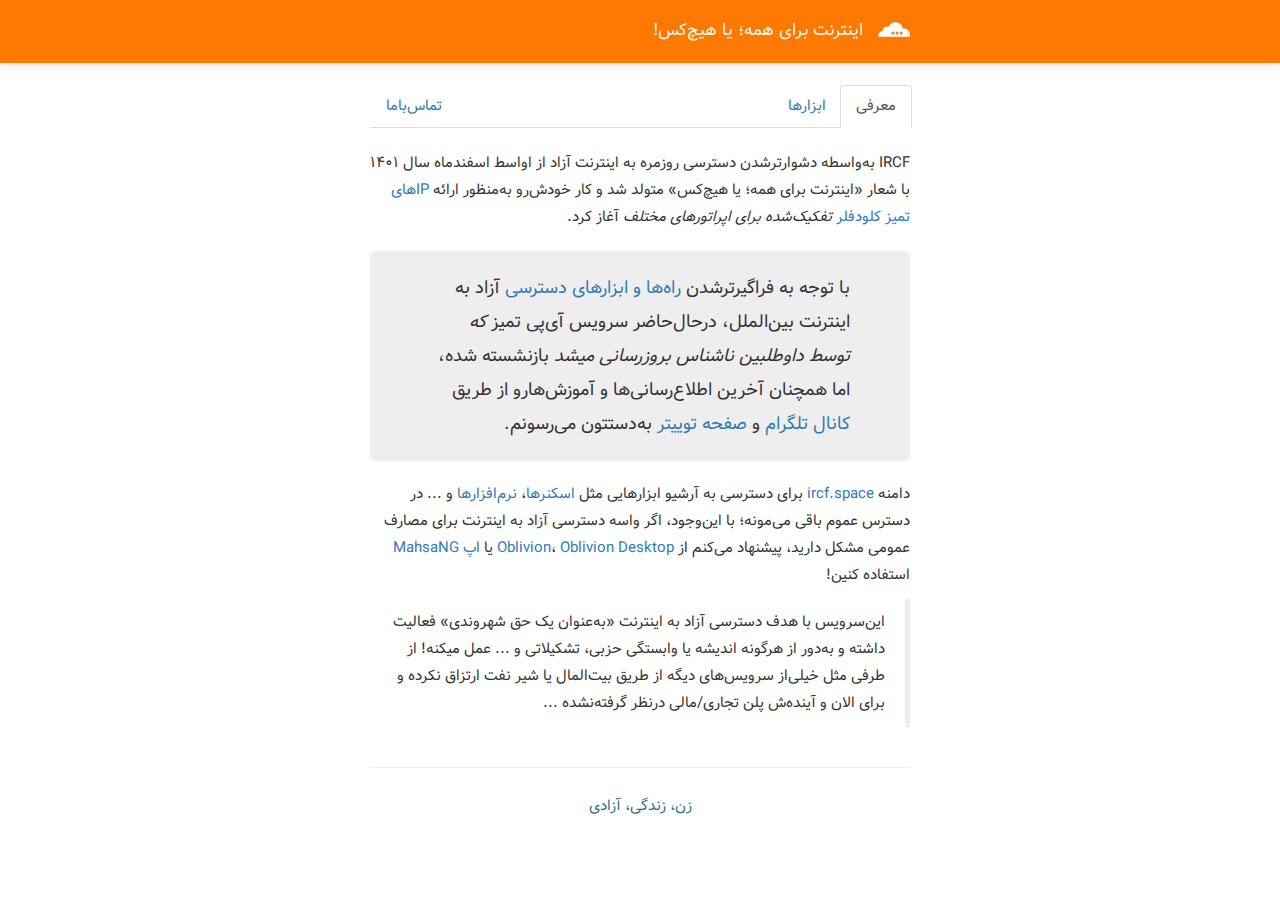
<file: index.html>
<!DOCTYPE html>
<html lang="fa">
    <head>
        <link href="./assets/css/bootstrap.min.css" rel="stylesheet" />
        <link href="./assets/css/bootstrap-rtl.min.css" rel="stylesheet" />
        <link href="./assets/css/vazir.css" rel="stylesheet" />
        <link href="./assets/css/style.css?v1.51" rel="stylesheet" />
        <title>IRCF | اینترنت آزاد برای همه</title>
        <meta
            name="description"
            content="آی پی سالم و تمیز برای کلودفلر (کلادفلر) جهت دسترسی به اینترنت آزاد"
        />
        <meta
            name="keywords"
            content="کلودفلر, کلادفلر, cloudflare, cf, آی پی تمیز, آی پی سالم, اسکن آی پی"
        />
        <meta name="robots" content="index,follow,noodp" />
        <meta name="googlebot" content="index,follow" />
        <meta name="theme-color" content="#ff7900" />
        <script src="./assets/js/jquery.min.js"></script>
        <script src="./assets/js/bootstrap.min.js"></script>
        <script src="./assets/js/script.js?v1.1"></script>
        <meta charset="UTF-8" />
        <meta http-equiv="Content-Type" content="text/html; charset=UTF-8" />
        <meta http-equiv="X-UA-Compatible" content="IE=edge" />
        <meta name="viewport" content="width=device-width, initial-scale=1" />
        <link rel="icon" type="image/x-icon" href="./assets/favicon.ico?v1.1" />
    </head>
    <body>
        <nav class="navbar navbar-inverse">
            <div class="container">
                <div class="col-lg-6 col-md-8 col-sm-12 col-xs-12 col-centered">
                    <a href="/">
                        <img src="./assets/img/cflogo.png" alt="logo" />
                        <h1>اینترنت برای همه؛ یا هیچ‌کس!</h1>
                    </a>
                </div>
            </div>
        </nav>
        <div class="clearfix"></div>
        <div class="container">
            <div class="col-lg-6 col-md-8 col-sm-12 col-xs-12 col-centered">
                <ul class="nav nav-tabs">
                    <li class="active">
                        <a href="/">معرفی</a>
                    </li>
                    <li>
                        <a href="tools.html">ابزارها</a>
                    </li>
                    <li class="pull-left">
                        <a href="contacts.html">تماس‌باما</a>
                    </li>
                </ul>
                <div class="clearfix"></div>
                <br />
                <p>
                    IRCF به‌واسطه دشوارترشدن دسترسی روزمره به اینترنت آزاد از
                    اواسط اسفندماه سال ۱۴۰۱ با شعار «اینترنت برای همه؛ یا
                    هیچ‌کس» متولد شد و کار خودش‌رو به‌منظور ارائه
                    <a href="list.html">IPهای تمیز کلودفلر</a>
                    <em>تفکیک‌شده برای اپراتورهای مختلف</em> آغاز کرد.
                </p>
                <div class="jumbotron">
                    <p>
                        با توجه به فراگیرترشدن
                        <a href="linkbox.html">راه‌ها و ابزارهای دسترسی</a> آزاد
                        به اینترنت بین‌الملل، درحال‌حاضر سرویس آی‌پی تمیز
                        <em>که توسط داوطلبین ناشناس بروزرسانی میشد</em> بازنشسته
                        شده، اما همچنان آخرین اطلاع‌رسانی‌ها و آموزش‌هارو از
                        طریق
                        <a href="https://t.me/ircfspace" target="_blank"
                            >کانال تلگرام</a
                        >
                        و
                        <a href="https://twitter.com/ircfspace" target="_blank"
                            >صفحه توییتر</a
                        >
                        به‌دستتون می‌رسونم.
                    </p>
                </div>
                <p>
                    دامنه <a href="https://ircf.space">ircf.space</a> برای
                    دسترسی به آرشیو ابزارهایی مثل
                    <a href="scanner.html">اسکنرها</a>،
                    <a href="software.html">نرم‌افزارها</a> و ... در دسترس عموم
                    باقی می‌مونه؛ با این‌وجود، اگر واسه دسترسی آزاد به اینترنت
                    برای مصارف عمومی مشکل دارید، پیشنهاد می‌کنم از
                    <a
                        href="https://play.google.com/store/apps/details?id=org.bepass.oblivion"
                        title="Oblivion"
                        target="_blank"
                        >Oblivion</a
                    >،
                    <a
                        href="https://github.com/bepass-org/oblivion-desktop/releases/latest#download"
                        title="Oblivion Desktop"
                        target="_blank"
                        >Oblivion Desktop</a
                    >
                    یا
                    <a
                        href="https://play.google.com/store/apps/details?id=com.MahsaNet.MahsaNG"
                        title="mahsa ng vpn"
                        target="_blank"
                        >اپ MahsaNG</a
                    >
                    استفاده کنین!
                </p>
                <blockquote>
                    <p>
                        این‌سرویس با هدف دسترسی آزاد به اینترنت «به‌عنوان یک حق
                        شهروندی» فعالیت داشته و به‌دور از هرگونه اندیشه یا
                        وابستگی حزبی، تشکیلاتی و ... عمل میکنه! از طرفی مثل
                        خیلی‌از سرویس‌های دیگه از طریق بیت‌المال یا شیر نفت
                        ارتزاق نکرده و برای الان و آینده‌ش پلن تجاری/مالی درنظر
                        گرفته‌نشده ...
                    </p>
                </blockquote>
                <div class="clearfix"></div>
                <hr />
                <footer>
                    <script>
                        if (window.location.href.endsWith(".php")) {
                          window.location.href = window.location.href.replace(".php", ".html");
                        }
                    </script>
                    <p class="text-center text-info">زن، زندگی، آزادی</p>
                </footer>
            </div>
        </div>
    </body>
</html>
</file>
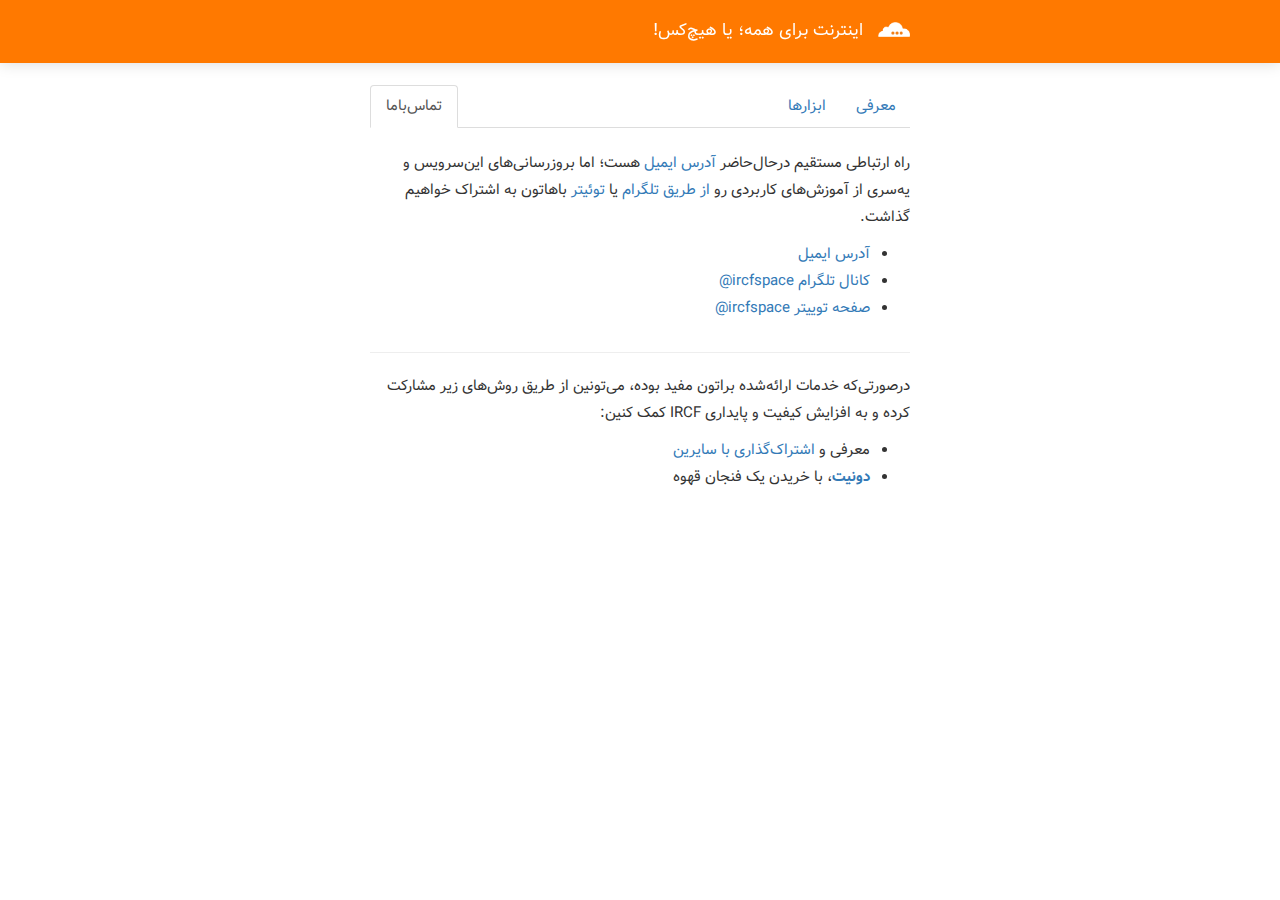
<file: contacts.html>
<!DOCTYPE html>
<html lang="fa">
  <head>
    <link href="./assets/css/bootstrap.min.css" rel="stylesheet" />
    <link href="./assets/css/bootstrap-rtl.min.css" rel="stylesheet" />
    <link href="./assets/css/vazir.css" rel="stylesheet" />
    <link href="./assets/css/style.css?v1.50" rel="stylesheet" />
    <title>IRCF | تماس</title>
    <meta
      name="description"
      content="آی پی سالم و تمیز برای کلودفلر (کلادفلر) جهت دسترسی به اینترنت آزاد"
    />
    <meta
      name="keywords"
      content="کلودفلر, کلادفلر, cloudflare, cf, آی پی تمیز, آی پی سالم, اسکن آی پی"
    />
    <meta name="robots" content="index,follow,noodp" />
    <meta name="googlebot" content="index,follow" />
    <meta name="theme-color" content="#ff7900" />
    <script src="./assets/js/jquery.min.js"></script>
    <script src="./assets/js/bootstrap.min.js"></script>
    <script src="./assets/js/script.js"></script>
    <meta charset="UTF-8" />
    <meta http-equiv="Content-Type" content="text/html; charset=UTF-8" />
    <meta http-equiv="X-UA-Compatible" content="IE=edge" />
    <meta name="viewport" content="width=device-width, initial-scale=1" />
    <link rel="icon" type="image/x-icon" href="./assets/favicon.ico?v1.1" />
    <script>
      window.addEventListener("load", function () {
        if (window.location.href.endsWith("#donate")) {
          $("#donate").modal("show");
        }
      });
    </script>
  </head>
  <body>
    <nav class="navbar navbar-inverse">
      <div class="container">
        <div class="col-lg-6 col-md-8 col-sm-12 col-xs-12 col-centered">
          <a href="/">
            <img src="./assets/img/cflogo.png?v1.1" alt="logo" />
            <h1>اینترنت برای همه؛ یا هیچ‌کس!</h1>
          </a>
        </div>
      </div>
    </nav>
    <div class="clearfix"></div>
    <div class="container">
      <div class="col-lg-6 col-md-8 col-sm-12 col-xs-12 col-centered">
        <ul class="nav nav-tabs">
          <li>
            <a href="/">معرفی</a>
          </li>
          <li>
            <a href="tools.html">ابزارها</a>
          </li>
          <li class="pull-left active">
            <a href="contacts.html">تماس‌باما</a>
          </li>
        </ul>
        <div class="clearfix"></div>
        <br />
        <p>
          راه ارتباطی مستقیم درحال‌حاضر
          <a href="mailto:ircfspace@gmail.com">آدرس ایمیل</a>
          هست؛ اما بروزرسانی‌های این‌سرویس و یه‌سری از آموزش‌های کاربردی رو
          <a href="https://t.me/ircfspace" target="_blank">از طریق تلگرام</a>
          یا
          <a href="https://twitter.com/ircfspace" target="_blank">توئیتر</a>
          باهاتون به اشتراک خواهیم گذاشت.
        </p>
        <div class="clearfix"></div>
        <ul>
          <li>
            <a href="mailto:ircfspace@gmail.com"> آدرس ایمیل </a>
          </li>
          <li>
            <a href="https://t.me/ircfspace" target="_blank">
              کانال تلگرام ircfspace@
            </a>
          </li>
          <li>
            <a href="https://twitter.com/ircfspace" target="_blank">
              صفحه توییتر ircfspace@
            </a>
          </li>
        </ul>
        <div class="clearfix"></div>
        <hr />
        <p>
          درصورتی‌که خدمات ارائه‌شده براتون مفید بوده، می‌تونین از طریق روش‌های
          زیر مشارکت کرده و به افزایش کیفیت و پایداری IRCF کمک کنین:
        </p>
        <ul>
          <li>
            معرفی و
            <a
              href="https://twitter.com/share?text=%D8%A2%DB%8C%E2%80%8C%D9%BE%DB%8C%E2%80%8C%D9%87%D8%A7%DB%8C+%D8%AA%D9%85%DB%8C%D8%B2+%DA%A9%D9%84%D9%88%D8%AF%D9%81%D9%84%D8%B1+%D8%A8%D8%B1%D8%A7%DB%8C+%D8%AF%D8%B3%D8%AA%D8%B1%D8%B3%DB%8C+%D8%A8%D9%87+%23%D8%A7%DB%8C%D9%86%D8%AA%D8%B1%D9%86%D8%AA_%D8%A2%D8%B2%D8%A7%D8%AF%0A%0A%40ircfspace%0A&url=https://ircf.space"
              target="_blank"
              >اشتراک‌گذاری با سایرین</a
            >
          </li>
          <!-- <li>
                        <a href="https://t.me/ircfspace/72" target="_blank"
                            >مشارکت</a
                        >
                        در جمع‌آوری آی‌پی‌های تمیز
                    </li> -->
          <li>
            <a href="#donate" data-toggle="modal" data-target="#donate"
              ><b>دونیت</b></a
            >، با خریدن یک فنجان قهوه
          </li>
        </ul>
        <div id="donate" class="modal fade" role="dialog">
          <div class="modal-dialog modal-sm">
            <div class="modal-content">
              <div class="modal-header">
                <h4 class="modal-title">دونیت</h4>
              </div>
              <div class="modal-body modalBodyOverflow">
                <p>
                  درصورت تمایل برای دونیت می‌تونین از یکی‌از روش‌های زیر استفاده
                  کنین:
                </p>
                <div class="dirLeft">
                  <!-- <small>Buy me a coffee:</small>
                  <br />
                  <a
                    href="https://buymeacoffee.com/ircf"
                    class="btn btn-default btn-block"
                    target="_blank"
                    >buymeacoffee.com/ircf</a
                  >
                  <br /> -->
                  <small>Tron (TRX):</small>
                  <br />
                  <input
                    type="text"
                    class="form-control text-center"
                    value="TSDeNbcSGHiGgRttBX3ur4KZtu4WAw9LB2"
                  />
                  <br />
                  <small>Tether (TRC20):</small>
                  <br />
                  <input
                    type="text"
                    class="form-control text-center"
                    value="TSDeNbcSGHiGgRttBX3ur4KZtu4WAw9LB2"
                  />
                  <br />
                  <small>Bitcoin:</small>
                  <br />
                  <input
                    type="text"
                    class="form-control text-center"
                    value="bc1qvv47dldgapdy43fptfp9g82fzjv7c263s0dvw3"
                  />
                  <br />
                  <small>Ethereum:</small>
                  <br />
                  <input
                    type="text"
                    class="form-control text-center"
                    value="0x3F5AE1F173161f2cD547d037171de3076770f3b0"
                  />
                  <br />
                  <small>Litecoin:</small>
                  <br />
                  <input
                    type="text"
                    class="form-control text-center"
                    value="ltc1qan02jmyx3q77cq7k7ngc985kn57292hz5dykpu"
                  />
                  <br />
                  <small>TON:</small>
                  <br />
                  <input
                    type="text"
                    class="form-control text-center"
                    value="UQAlqPQBwlRT5nqvdbH--nLVeat-Mc5SmDZccghfo7ZYVVjF"
                  />
                </div>
              </div>
              <div class="modal-footer">
                <button
                  type="button"
                  class="btn btn-default"
                  data-dismiss="modal"
                >
                  حله
                </button>
              </div>
            </div>
          </div>
        </div>
      </div>
    </div>
  </body>
</html>
</file>
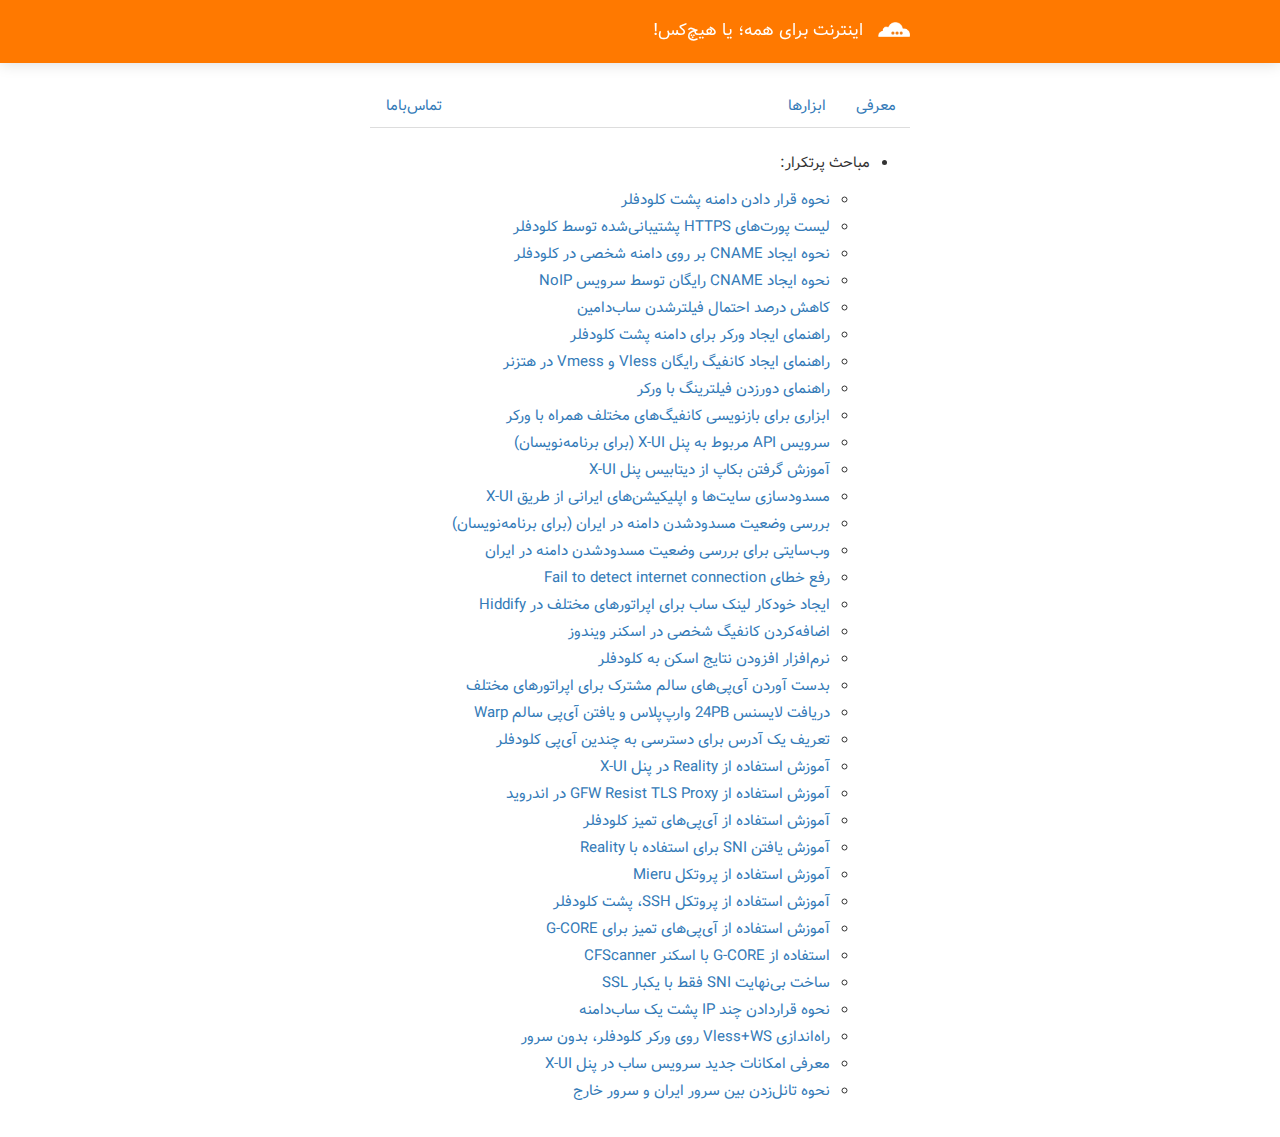
<file: linkbox.html>
<!DOCTYPE html>
<html lang="fa">
    <head>
        <link href="./assets/css/bootstrap.min.css" rel="stylesheet" />
        <link href="./assets/css/bootstrap-rtl.min.css" rel="stylesheet" />
        <link href="./assets/css/vazir.css" rel="stylesheet" />
        <link href="./assets/css/style.css?v1.50" rel="stylesheet" />
        <title>IRCF | لینک باکس</title>
        <meta
            name="description"
            content="آی پی سالم و تمیز برای کلودفلر (کلادفلر) جهت دسترسی به اینترنت آزاد"
        />
        <meta
            name="keywords"
            content="کلودفلر, کلادفلر, cloudflare, cf, آی پی تمیز, آی پی سالم, اسکن آی پی"
        />
        <meta name="robots" content="index,follow,noodp" />
        <meta name="googlebot" content="index,follow" />
        <meta name="theme-color" content="#ff7900" />
        <script src="./assets/js/jquery.min.js"></script>
        <script src="./assets/js/bootstrap.min.js"></script>
        <script src="./assets/js/script.js"></script>
        <meta charset="UTF-8" />
        <meta http-equiv="Content-Type" content="text/html; charset=UTF-8" />
        <meta http-equiv="X-UA-Compatible" content="IE=edge" />
        <meta name="viewport" content="width=device-width, initial-scale=1" />
        <link rel="icon" type="image/x-icon" href="./assets/favicon.ico?v1.1" />
    </head>
    <body>
        <nav class="navbar navbar-inverse">
            <div class="container">
                <div class="col-lg-6 col-md-8 col-sm-12 col-xs-12 col-centered">
                    <a href="/">
                        <img src="./assets/img/cflogo.png?v1.1" alt="logo" />
                        <h1>اینترنت برای همه؛ یا هیچ‌کس!</h1>
                    </a>
                </div>
            </div>
        </nav>
        <div class="clearfix"></div>
        <div class="container">
            <div class="col-lg-6 col-md-8 col-sm-12 col-xs-12 col-centered">
                <ul class="nav nav-tabs">
                    <li>
                        <a href="/">معرفی</a>
                    </li>
                    <li>
                        <a href="tools.html">ابزارها</a>
                    </li>
                    <li class="pull-left">
                        <a href="contacts.html">تماس‌باما</a>
                    </li>
                </ul>
                <div class="clearfix"></div>
                <br />
                <ul>
                    <li>
                        <p>مباحث پرتکرار:</p>
                        <ul>
                            <li>
                                <a
                                    href="https://twitter.com/ircfspace/status/1639539680440926210"
                                    target="_blank"
                                    >نحوه قرار دادن دامنه پشت کلودفلر</a
                                >
                            </li>
                            <li>
                                <a
                                    href="https://twitter.com/ircfspace/status/1639735236941471744"
                                    target="_blank"
                                    >لیست پورت‌های HTTPS پشتیبانی‌شده توسط
                                    کلودفلر</a
                                >
                            </li>
                            <li>
                                <a
                                    href="https://twitter.com/ircfspace/status/1639537385800073223"
                                    target="_blank"
                                    >نحوه ایجاد CNAME بر روی دامنه شخصی در
                                    کلودفلر</a
                                >
                            </li>
                            <li>
                                <a
                                    href="https://twitter.com/ircfspace/status/1639623540373852162"
                                    target="_blank"
                                    >نحوه ایجاد CNAME رایگان توسط سرویس NoIP</a
                                >
                            </li>
                            <li>
                                <a
                                    href="https://twitter.com/ircfspace/status/1639540670338682884"
                                    target="_blank"
                                    >کاهش درصد احتمال فیلترشدن ساب‌دامین</a
                                >
                            </li>
                            <li>
                                <a
                                    href="https://twitter.com/ircfspace/status/1639541156366221312"
                                    target="_blank"
                                    >راهنمای ایجاد ورکر برای دامنه پشت
                                    کلودفلر</a
                                >
                            </li>
                            <li>
                                <a
                                    href="https://twitter.com/ircfspace/status/1639736451402199041"
                                    target="_blank"
                                    >راهنمای ایجاد کانفیگ رایگان Vless و Vmess
                                    در هتزنر</a
                                >
                            </li>
                            <li>
                                <a
                                    href="https://twitter.com/ircfspace/status/1639541227220529152"
                                    target="_blank"
                                    >راهنمای دورزدن فیلترینگ با ورکر</a
                                >
                            </li>
                            <li>
                                <a
                                    href="https://twitter.com/ircfspace/status/1639540364607385601"
                                    target="_blank"
                                    >ابزاری برای بازنویسی کانفیگ‌های مختلف همراه
                                    با ورکر</a
                                >
                            </li>
                            <li>
                                <a
                                    href="https://twitter.com/ircfspace/status/1639542736092119041"
                                    target="_blank"
                                    >سرویس API مربوط به پنل X-UI (برای
                                    برنامه‌نویسان)</a
                                >
                            </li>
                            <li>
                                <a
                                    href="https://twitter.com/ircfspace/status/1639542915625091073"
                                    target="_blank"
                                    >آموزش گرفتن بکاپ از دیتابیس پنل X-UI</a
                                >
                            </li>
                            <li>
                                <a
                                    href="https://twitter.com/ircfspace/status/1639734542943567873"
                                    target="_blank"
                                    >مسدودسازی سایت‌ها و اپلیکیشن‌های ایرانی از
                                    طریق X-UI</a
                                >
                            </li>
                            <li>
                                <a
                                    href="https://twitter.com/ircfspace/status/1639737730824372224"
                                    target="_blank"
                                    >بررسی وضعیت مسدودشدن دامنه در ایران (برای
                                    برنامه‌نویسان)</a
                                >
                            </li>
                            <li>
                                <a
                                    href="https://twitter.com/ircfspace/status/1640020198651490305"
                                    target="_blank"
                                    >وب‌سایتی برای بررسی وضعیت مسدودشدن دامنه در
                                    ایران</a
                                >
                            </li>
                            <li>
                                <a
                                    href="https://twitter.com/ircfspace/status/1640396367490166786"
                                    target="_blank"
                                    >رفع خطای Fail to detect internet
                                    connection</a
                                >
                            </li>
                            <li>
                                <a
                                    href="https://twitter.com/hiddify_com/status/1640472083988877313"
                                    target="_blank"
                                    >ایجاد خودکار لینک ساب برای اپراتورهای مختلف
                                    در Hiddify</a
                                >
                            </li>
                            <li>
                                <a
                                    href="https://twitter.com/ircfspace/status/1641744854601420805"
                                    target="_blank"
                                    >اضافه‌کردن کانفیگ شخصی در اسکنر ویندوز</a
                                >
                            </li>
                            <li>
                                <a
                                    href="https://twitter.com/ircfspace/status/1642269822112202754"
                                    target="_blank"
                                    >نرم‌افزار افزودن نتایج اسکن به کلودفلر</a
                                >
                            </li>
                            <li>
                                <a
                                    href="https://twitter.com/yazdan9506/status/1642561561293201409"
                                    target="_blank"
                                    >بدست آوردن آی‌پی‌های سالم مشترک برای
                                    اپراتورهای مختلف</a
                                >
                            </li>
                            <li>
                                <a
                                    href="https://t.co/tOy00IoJHe"
                                    target="_blank"
                                    >دریافت لایسنس 24PB وارپ‌پلاس و یافتن آی‌پی
                                    سالم Warp</a
                                >
                            </li>
                            <li>
                                <a
                                    href="https://twitter.com/ircfspace/status/1645297986463838208"
                                    target="_blank"
                                    >تعریف یک آدرس برای دسترسی به چندین آی‌پی
                                    کلودفلر</a
                                >
                            </li>
                            <li>
                                <a
                                    href="https://twitter.com/ircfspace/status/1645330406844116993"
                                    target="_blank"
                                    >آموزش استفاده از Reality در پنل X-UI</a
                                >
                            </li>
                            <li>
                                <a
                                    href="https://t.me/ircfspace/124"
                                    target="_blank"
                                    >آموزش استفاده از GFW Resist TLS Proxy در
                                    اندروید</a
                                >
                            </li>
                            <li>
                                <a
                                    href="https://twitter.com/ircfspace/status/1645878841003630592"
                                    target="_blank"
                                    >آموزش استفاده از آی‌پی‌های تمیز کلودفلر</a
                                >
                            </li>
                            <li>
                                <a
                                    href="https://shorturl.at/GPX59"
                                    target="_blank"
                                    >آموزش یافتن SNI برای استفاده با Reality</a
                                >
                            </li>
                            <li>
                                <a
                                    href="https://telegra.ph/Learning-how-to-use-the-Mieru-protocol-with-iSegaro-05-10"
                                    target="_blank"
                                    >آموزش استفاده از پروتکل Mieru</a
                                >
                            </li>
                            <li>
                                <a
                                    href="https://telegra.ph/How-to-connect-with-SSH-behind-Cloudflares-CDN-with-iSegaro-05-05"
                                    target="_blank"
                                    >آموزش استفاده از پروتکل SSH، پشت کلودفلر</a
                                >
                            </li>
                            <li>
                                <a
                                    href="https://shorturl.at/jtuWY"
                                    target="_blank"
                                    >آموزش استفاده از آی‌پی‌های تمیز برای
                                    G-CORE</a
                                >
                            </li>
                            <li>
                                <a
                                    href="https://t.me/ircfspace/159"
                                    target="_blank"
                                    >استفاده از G-CORE با اسکنر CFScanner</a
                                >
                            </li>
                            <li>
                                <a
                                    href="https://t.me/ircfspace/163"
                                    target="_blank"
                                    >ساخت بی‌نهایت SNI فقط با یکبار SSL</a
                                >
                            </li>
                            <li>
                                <a
                                    href="https://twitter.com/ircfspace/status/1649799282680029184"
                                    target="_blank"
                                    >نحوه قراردادن چند IP پشت یک ساب‌دامنه</a
                                >
                            </li>
                            <li>
                                <a
                                    href="https://t.co/bPvMtBx5lm"
                                    target="_blank"
                                    >راه‌اندازی Vless+WS روی ورکر کلودفلر، بدون
                                    سرور</a
                                >
                            </li>
                            <li>
                                <a
                                    href="https://shorturl.at/ahEGI"
                                    target="_blank"
                                    >معرفی امکانات جدید سرویس ساب در پنل X-UI</a
                                >
                            </li>
                            <li>
                                <a
                                    href="https://shorturl.at/fHJL1"
                                    target="_blank"
                                    >نحوه تانل‌زدن بین سرور ایران و سرور خارج</a
                                >
                            </li>
                        </ul>
                    </li>
                </ul>
                <br />
            </div>
        </div>
    </body>
</html>
</file>
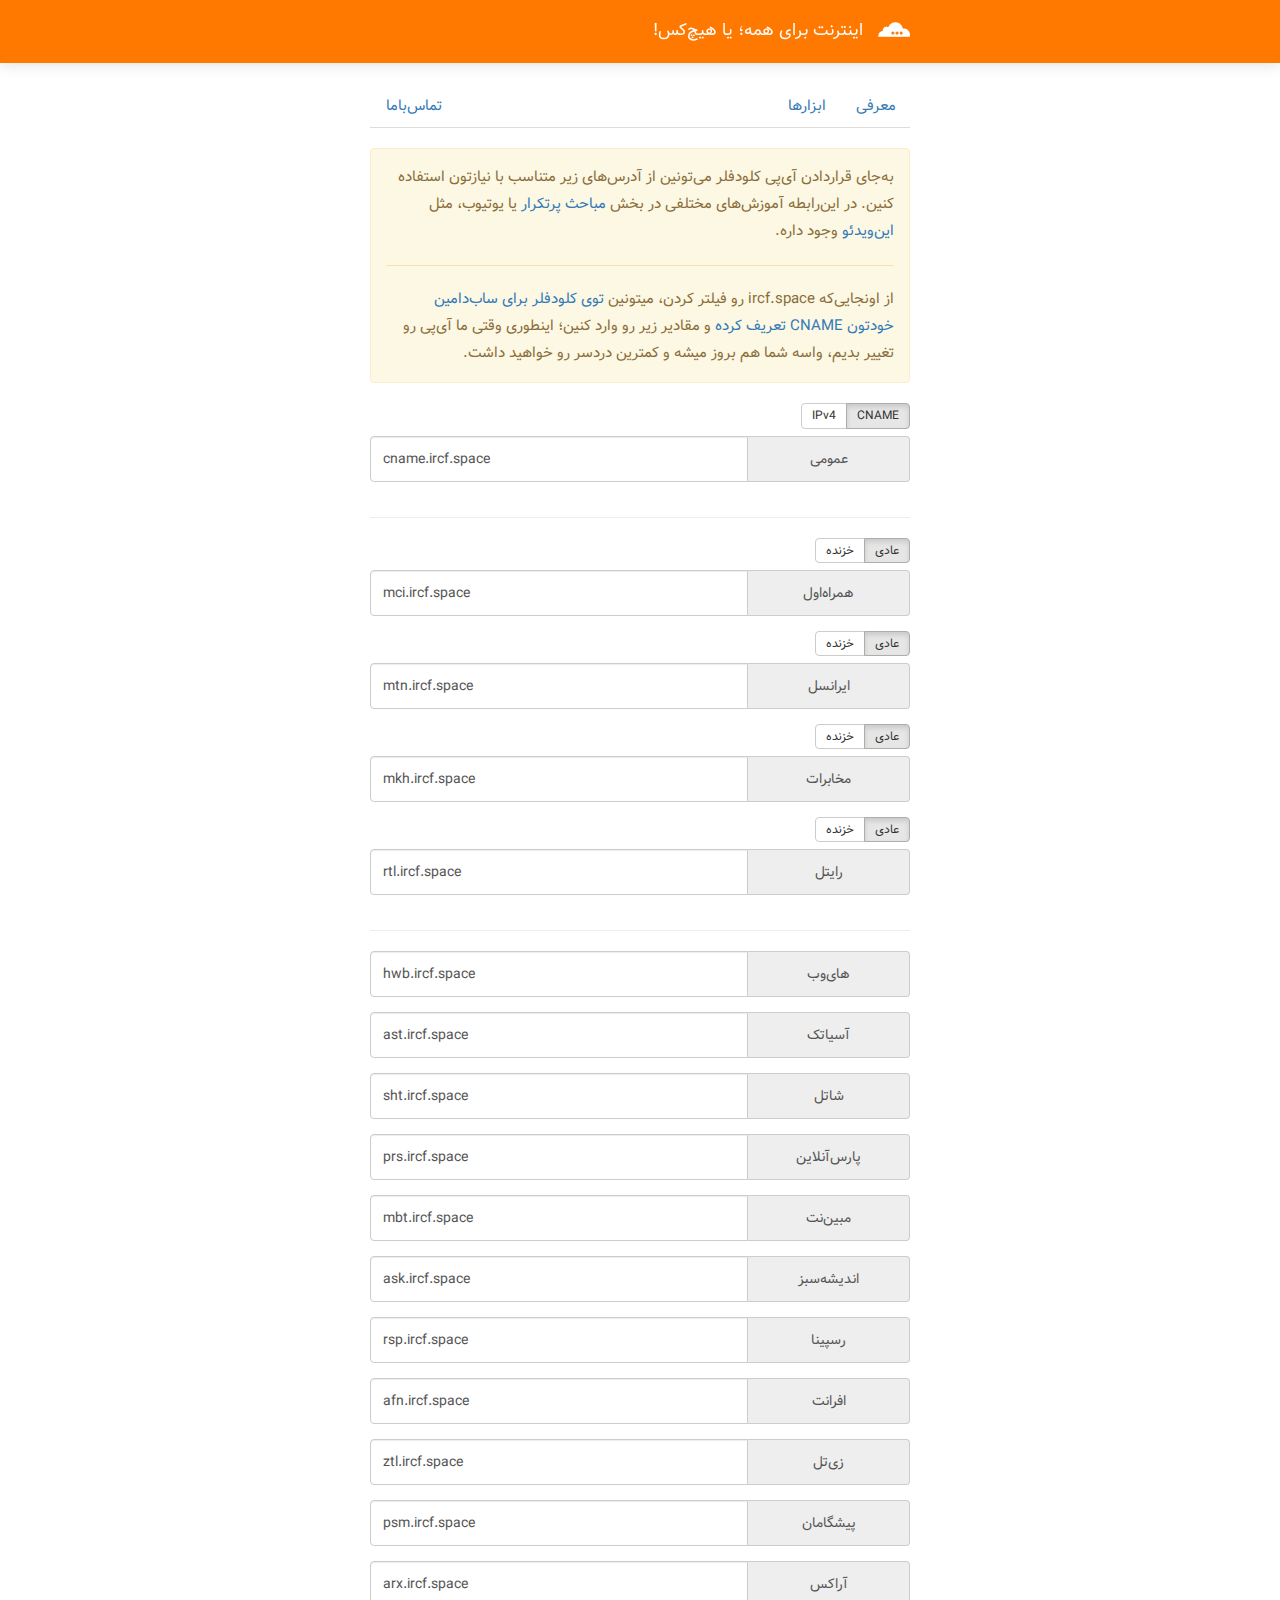
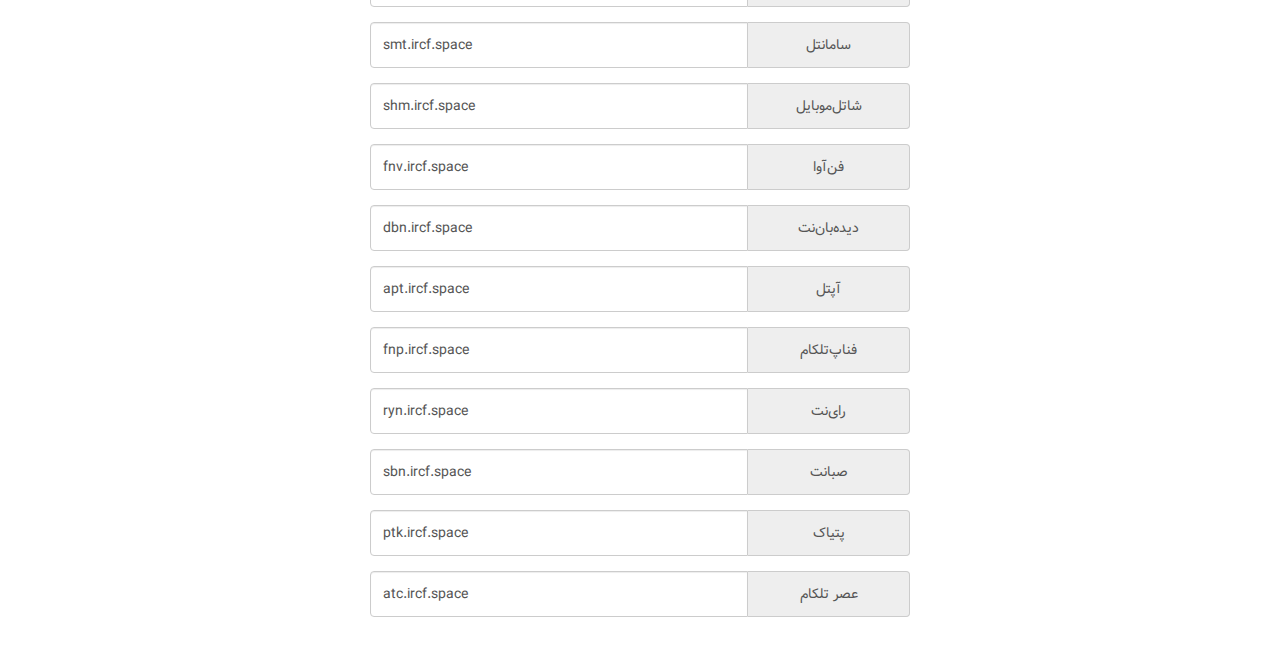
<file: list.html>
<!DOCTYPE html>
<html lang="fa">
    <head>
        <link href="./assets/css/bootstrap.min.css" rel="stylesheet" />
        <link href="./assets/css/bootstrap-rtl.min.css" rel="stylesheet" />
        <link href="./assets/css/vazir.css" rel="stylesheet" />
        <link href="./assets/css/style.css?v1.50" rel="stylesheet" />
        <title>IRCF | لیست آیپی های تمیز</title>
        <meta
            name="description"
            content="آی پی سالم و تمیز برای کلودفلر (کلادفلر) جهت دسترسی به اینترنت آزاد"
        />
        <meta
            name="keywords"
            content="کلودفلر, کلادفلر, cloudflare, cf, آی پی تمیز, آی پی سالم, اسکن آی پی"
        />
        <meta name="robots" content="index,follow,noodp" />
        <meta name="googlebot" content="index,follow" />
        <meta name="theme-color" content="#ff7900" />
        <script src="./assets/js/jquery.min.js"></script>
        <script src="./assets/js/bootstrap.min.js"></script>
        <script src="./assets/js/script.js"></script>
        <meta charset="UTF-8" />
        <meta http-equiv="Content-Type" content="text/html; charset=UTF-8" />
        <meta http-equiv="X-UA-Compatible" content="IE=edge" />
        <meta name="viewport" content="width=device-width, initial-scale=1" />
        <link rel="icon" type="image/x-icon" href="./assets/favicon.ico?v1.1" />
    </head>
    <body>
        <nav class="navbar navbar-inverse">
            <div class="container">
                <div class="col-lg-6 col-md-8 col-sm-12 col-xs-12 col-centered">
                    <a href="/">
                        <img src="./assets/img/cflogo.png?v1.1" alt="logo" />
                        <h1>اینترنت برای همه؛ یا هیچ‌کس!</h1>
                    </a>
                </div>
            </div>
        </nav>
        <div class="clearfix"></div>
        <div class="container">
            <div class="col-lg-6 col-md-8 col-sm-12 col-xs-12 col-centered">
                <ul class="nav nav-tabs">
                    <li>
                        <a href="/">معرفی</a>
                    </li>
                    <li>
                        <a href="tools.html">ابزارها</a>
                    </li>
                    <li class="pull-left">
                        <a href="contacts.html">تماس‌باما</a>
                    </li>
                </ul>
                <div class="clearfix"></div>
                <div class="alert alert-warning">
                    <p>
                        به‌جای قراردادن آی‌پی کلودفلر می‌تونین از آدرس‌های زیر
                        متناسب با نیازتون استفاده کنین. در این‌رابطه آموزش‌های
                        مختلفی در بخش
                        <a href="linkbox.html" target="_blank">مباحث پرتکرار</a>
                        یا یوتیوب، مثل
                        <a
                            href="https://youtu.be/zChRNJsOo6U?t=76"
                            target="_blank"
                            >این‌ویدئو</a
                        >
                        وجود داره.
                    </p>
                    <hr />
                    <p>
                        از اونجایی‌که ircf.space رو فیلتر کردن، میتونین
                        <a
                            href="#"
                            data-toggle="modal"
                            data-target="#cnameModal"
                            >توی کلودفلر برای ساب‌دامین خودتون CNAME تعریف
                            کرده</a
                        >
                        و مقادیر زیر رو وارد کنین؛ اینطوری وقتی ما آی‌پی رو
                        تغییر بدیم، واسه شما هم بروز میشه و کمترین دردسر رو
                        خواهید داشت.
                    </p>
                </div>
                <div class="clearfix"></div>
                <div class="cfips">
                    <div class="btn-group">
                        <button
                            type="button"
                            data-service="cname"
                            data-sort="cname"
                            class="btn btn-default active"
                            data-toggle="tooltip"
                            data-trigger="hover"
                            data-placement="top"
                            title="لیستی‌از دامین‌های پشت‌کلودفلر که به‌عنوان آی‌پی تمیز مورد استفاده قرار می‌گیرند"
                        >
                            CNAME
                        </button>
                        <button
                            type="button"
                            data-service="cname"
                            data-sort="ipv4"
                            class="btn btn-default"
                            data-toggle="tooltip"
                            data-trigger="hover"
                            data-placement="top"
                            title="چندین آی‌پی تست‌نشده، که به‌صورت خودکار و زمان‌بندی‌شده از منابع دیگر گردآوری می‌شوند"
                        >
                            IPv4
                        </button>
                        <!--<button type="button" data-service="cname" data-sort="ipv6" class="btn btn-default" data-toggle="tooltip" data-trigger="hover" data-placement="top" title="چندین آی‌پی تست‌نشده، که به‌صورت خودکار و زمان‌بندی‌شده از منابع دیگر گردآوری می‌شوند">IPv6</button>-->
                    </div>
                    <div class="input-group">
                        <span class="input-group-addon"> عمومی </span>
                        <input
                            type="text"
                            id="cname"
                            class="form-control dirLeft"
                            value="cname.ircf.space"
                            readonly
                        />
                    </div>
                    <div class="clearfix"></div>
                    <hr />
                    <div class="btn-group">
                        <button
                            type="button"
                            data-service="mci"
                            data-sort=""
                            class="btn btn-default active"
                            data-toggle="tooltip"
                            data-trigger="hover"
                            data-placement="top"
                            title="آی‌پی تست‌شده توسط مشارکت‌کنندگان، که به‌صورت خودکار و زمانبندی‌شده تعویض می‌گردد"
                        >
                            عادی
                        </button>
                        <button
                            type="button"
                            data-service="mci"
                            data-sort="c"
                            class="btn btn-default"
                            data-toggle="tooltip"
                            data-trigger="hover"
                            data-placement="top"
                            title="چندین آی‌پی تست‌نشده، که به‌صورت خودکار و زمان‌بندی‌شده از منابع دیگر گردآوری می‌شوند"
                        >
                            خزنده
                        </button>
                    </div>
                    <div class="input-group">
                        <span class="input-group-addon"> همراه‌اول </span>
                        <input
                            type="text"
                            id="mci"
                            class="form-control dirLeft"
                            value="mci.ircf.space"
                            readonly
                        />
                    </div>
                    <div class="clearfix"></div>
                    <div class="btn-group">
                        <button
                            type="button"
                            data-service="mtn"
                            data-sort=""
                            class="btn btn-default active"
                            data-toggle="tooltip"
                            data-trigger="hover"
                            data-placement="top"
                            title="آی‌پی تست‌شده توسط مشارکت‌کنندگان، که به‌صورت خودکار و زمانبندی‌شده تعویض می‌گردد"
                        >
                            عادی
                        </button>
                        <button
                            type="button"
                            data-service="mtn"
                            data-sort="c"
                            class="btn btn-default"
                            data-toggle="tooltip"
                            data-trigger="hover"
                            data-placement="top"
                            title="چندین آی‌پی تست‌نشده، که به‌صورت خودکار و زمان‌بندی‌شده از منابع دیگر گردآوری می‌شوند"
                        >
                            خزنده
                        </button>
                    </div>
                    <div class="input-group">
                        <span class="input-group-addon"> ایرانسل </span>
                        <input
                            type="text"
                            id="mtn"
                            class="form-control dirLeft"
                            value="mtn.ircf.space"
                            readonly
                        />
                    </div>
                    <div class="clearfix"></div>
                    <div class="btn-group">
                        <button
                            type="button"
                            data-service="mkh"
                            data-sort=""
                            class="btn btn-default active"
                            data-toggle="tooltip"
                            data-trigger="hover"
                            data-placement="top"
                            title="آی‌پی تست‌شده توسط مشارکت‌کنندگان، که به‌صورت خودکار و زمانبندی‌شده تعویض می‌گردد"
                        >
                            عادی
                        </button>
                        <button
                            type="button"
                            data-service="mkh"
                            data-sort="c"
                            class="btn btn-default"
                            data-toggle="tooltip"
                            data-trigger="hover"
                            data-placement="top"
                            title="چندین آی‌پی تست‌نشده، که به‌صورت خودکار و زمان‌بندی‌شده از منابع دیگر گردآوری می‌شوند"
                        >
                            خزنده
                        </button>
                    </div>
                    <div class="input-group">
                        <span class="input-group-addon"> مخابرات </span>
                        <input
                            type="text"
                            id="mkh"
                            class="form-control dirLeft"
                            value="mkh.ircf.space"
                            readonly
                        />
                    </div>
                    <div class="clearfix"></div>
                    <div class="btn-group">
                        <button
                            type="button"
                            data-service="rtl"
                            data-sort=""
                            class="btn btn-default active"
                            data-toggle="tooltip"
                            data-trigger="hover"
                            data-placement="top"
                            title="آی‌پی تست‌شده توسط مشارکت‌کنندگان، که به‌صورت خودکار و زمانبندی‌شده تعویض می‌گردد"
                        >
                            عادی
                        </button>
                        <button
                            type="button"
                            data-service="rtl"
                            data-sort="c"
                            class="btn btn-default"
                            data-toggle="tooltip"
                            data-trigger="hover"
                            data-placement="top"
                            title="چندین آی‌پی تست‌نشده، که به‌صورت خودکار و زمان‌بندی‌شده از منابع دیگر گردآوری می‌شوند"
                        >
                            خزنده
                        </button>
                    </div>
                    <div class="input-group">
                        <span class="input-group-addon"> رایتل </span>
                        <input
                            type="text"
                            id="rtl"
                            class="form-control dirLeft"
                            value="rtl.ircf.space"
                            readonly
                        />
                    </div>
                    <div class="clearfix"></div>
                    <hr />
                    <div class="input-group">
                        <span class="input-group-addon"> های‌وب </span>
                        <input
                            type="text"
                            id="hwb"
                            class="form-control dirLeft"
                            value="hwb.ircf.space"
                            readonly
                        />
                    </div>
                    <div class="clearfix"></div>
                    <div class="input-group">
                        <span class="input-group-addon"> آسیاتک </span>
                        <input
                            type="text"
                            id="ast"
                            class="form-control dirLeft"
                            value="ast.ircf.space"
                            readonly
                        />
                    </div>
                    <div class="clearfix"></div>
                    <div class="input-group">
                        <span class="input-group-addon"> شاتل </span>
                        <input
                            type="text"
                            id="sht"
                            class="form-control dirLeft"
                            value="sht.ircf.space"
                            readonly
                        />
                    </div>
                    <div class="clearfix"></div>
                    <div class="input-group">
                        <span class="input-group-addon"> پارس‌آنلاین </span>
                        <input
                            type="text"
                            id="prs"
                            class="form-control dirLeft"
                            value="prs.ircf.space"
                            readonly
                        />
                    </div>
                    <div class="clearfix"></div>
                    <div class="input-group">
                        <span class="input-group-addon"> مبین‌نت </span>
                        <input
                            type="text"
                            id="mbt"
                            class="form-control dirLeft"
                            value="mbt.ircf.space"
                            readonly
                        />
                    </div>
                    <div class="clearfix"></div>
                    <div class="input-group">
                        <span class="input-group-addon"> اندیشه‌سبز </span>
                        <input
                            type="text"
                            id="ask"
                            class="form-control dirLeft"
                            value="ask.ircf.space"
                            readonly
                        />
                    </div>
                    <div class="clearfix"></div>
                    <div class="input-group">
                        <span class="input-group-addon"> رسپینا </span>
                        <input
                            type="text"
                            id="rsp"
                            class="form-control dirLeft"
                            value="rsp.ircf.space"
                            readonly
                        />
                    </div>
                    <div class="clearfix"></div>
                    <div class="input-group">
                        <span class="input-group-addon"> افرانت </span>
                        <input
                            type="text"
                            id="afn"
                            class="form-control dirLeft"
                            value="afn.ircf.space"
                            readonly
                        />
                    </div>
                    <div class="clearfix"></div>
                    <div class="input-group">
                        <span class="input-group-addon"> زی‌تل </span>
                        <input
                            type="text"
                            id="ztl"
                            class="form-control dirLeft"
                            value="ztl.ircf.space"
                            readonly
                        />
                    </div>
                    <div class="clearfix"></div>
                    <div class="input-group">
                        <span class="input-group-addon"> پیشگامان </span>
                        <input
                            type="text"
                            id="psm"
                            class="form-control dirLeft"
                            value="psm.ircf.space"
                            readonly
                        />
                    </div>
                    <div class="clearfix"></div>
                    <div class="input-group">
                        <span class="input-group-addon"> آراکس </span>
                        <input
                            type="text"
                            id="arx"
                            class="form-control dirLeft"
                            value="arx.ircf.space"
                            readonly
                        />
                    </div>
                    <div class="clearfix"></div>
                    <div class="input-group">
                        <span class="input-group-addon"> سامانتل </span>
                        <input
                            type="text"
                            id="smt"
                            class="form-control dirLeft"
                            value="smt.ircf.space"
                            readonly
                        />
                    </div>
                    <div class="clearfix"></div>
                    <div class="input-group">
                        <span class="input-group-addon"> شاتل‌موبایل </span>
                        <input
                            type="text"
                            id="shm"
                            class="form-control dirLeft"
                            value="shm.ircf.space"
                            readonly
                        />
                    </div>
                    <div class="clearfix"></div>
                    <div class="input-group">
                        <span class="input-group-addon"> فن‌آوا </span>
                        <input
                            type="text"
                            id="fnv"
                            class="form-control dirLeft"
                            value="fnv.ircf.space"
                            readonly
                        />
                    </div>
                    <div class="clearfix"></div>
                    <div class="input-group">
                        <span class="input-group-addon"> دیده‌بان‌نت </span>
                        <input
                            type="text"
                            id="dbn"
                            class="form-control dirLeft"
                            value="dbn.ircf.space"
                            readonly
                        />
                    </div>
                    <div class="clearfix"></div>
                    <div class="input-group">
                        <span class="input-group-addon"> آپتل </span>
                        <input
                            type="text"
                            id="apt"
                            class="form-control dirLeft"
                            value="apt.ircf.space"
                            readonly
                        />
                    </div>
                    <div class="clearfix"></div>
                    <div class="input-group">
                        <span class="input-group-addon"> فناپ‌تلکام </span>
                        <input
                            type="text"
                            id="fnp"
                            class="form-control dirLeft"
                            value="fnp.ircf.space"
                            readonly
                        />
                    </div>
                    <div class="clearfix"></div>
                    <div class="input-group">
                        <span class="input-group-addon"> رای‌نت </span>
                        <input
                            type="text"
                            id="ryn"
                            class="form-control dirLeft"
                            value="ryn.ircf.space"
                            readonly
                        />
                    </div>
                    <div class="clearfix"></div>
                    <div class="input-group">
                        <span class="input-group-addon"> صبانت </span>
                        <input
                            type="text"
                            id="sbn"
                            class="form-control dirLeft"
                            value="sbn.ircf.space"
                            readonly
                        />
                    </div>
                    <div class="clearfix"></div>
                    <div class="input-group">
                        <span class="input-group-addon"> پتیاک </span>
                        <input
                            type="text"
                            id="ptk"
                            class="form-control dirLeft"
                            value="ptk.ircf.space"
                            readonly
                        />
                    </div>
                    <div class="clearfix"></div>
                    <div class="input-group">
                        <span class="input-group-addon"> عصر تلکام </span>
                        <input
                            type="text"
                            id="atc"
                            class="form-control dirLeft"
                            value="atc.ircf.space"
                            readonly
                        />
                    </div>
                    <div class="clearfix"></div>
                </div>
                <div id="cnameModal" class="modal fade" role="dialog">
                    <div class="modal-dialog modal-md">
                        <div class="modal-content">
                            <div class="modal-header">
                                <h4 class="modal-title">راهنمای تعریف CNAME</h4>
                            </div>
                            <div class="modal-body">
                                <img
                                    src="assets/img/cname.jpg"
                                    style="width: 100%"
                                />
                                <div class="clearfix"></div>
                                <hr />
                                <p>
                                    برای تعریف‌کردن CNAME وارد بخش مدیریت دامین
                                    در وب‌سایت cloudflare.com شده و به زیربخش
                                    Records در سربرگ DNS برید. روی گزینه Add
                                    Record زده و در پنجره بازشده مقدار Type رو
                                    روی CName قرار بدید. مقدار Name رو شناسه‌ای
                                    دلخواه درج کنین (مثلا اگر برای همراه‌اول
                                    میسازین، mci یا اگر برای ایرانسل هست mtn
                                    وارد کنین). مقدار فیلد Target باید آدرس
                                    اون‌سرویس باشه (مثلا mtn.ircf.space).
                                    چک‌باکس Proxy باید روی حالت خاموش قرار بگیره
                                    و TTL روی Auto. در نهایت بر روی ذخیره کلیک
                                    کنید.<br />البته اگر برای ایجاد CNAME دامین
                                    شخصی ندارین، میتونین از سرویس noip.com یا
                                    سرویس‌های مشابه استفاده کنین.
                                </p>
                            </div>
                            <div class="modal-footer">
                                <button
                                    type="button"
                                    class="btn btn-default"
                                    data-dismiss="modal"
                                >
                                    متوجه شدم
                                </button>
                            </div>
                        </div>
                    </div>
                </div>
                <div class="clearfix"></div>
                <footer>
                    <script>
                        $(document).ready(function () {
                            $('[data-toggle="tooltip"]').tooltip();
                        });
                        $(document).on(
                            "click",
                            "button[data-service]",
                            function (e) {
                                e.preventDefault();
                                let provider = $(this).data("service");
                                let sort = $(this).data("sort");
                                $(
                                    'button[data-service="' + provider + '"]'
                                ).removeClass("active");
                                if (provider !== "cname") {
                                    $("#" + provider).val(
                                        provider +
                                            (sort !== "" ? sort : "") +
                                            ".ircf.space"
                                    );
                                } else {
                                    $("#" + provider).val(
                                        (sort !== "" ? sort : "") +
                                            ".ircf.space"
                                    );
                                }
                                $(
                                    'button[data-service="' +
                                        provider +
                                        '"][data-sort="' +
                                        sort +
                                        '"]'
                                ).addClass("active");
                            }
                        );
                    </script>
                    <!--<div class="text-center">
                    <a href="#" class="btn btn-link btn-normal btn-lg btn-outline" data-toggle="modal" data-target="#donate">☕</a>
                </div>-->
                </footer>
            </div>
        </div>
    </body>
</html>
</file>
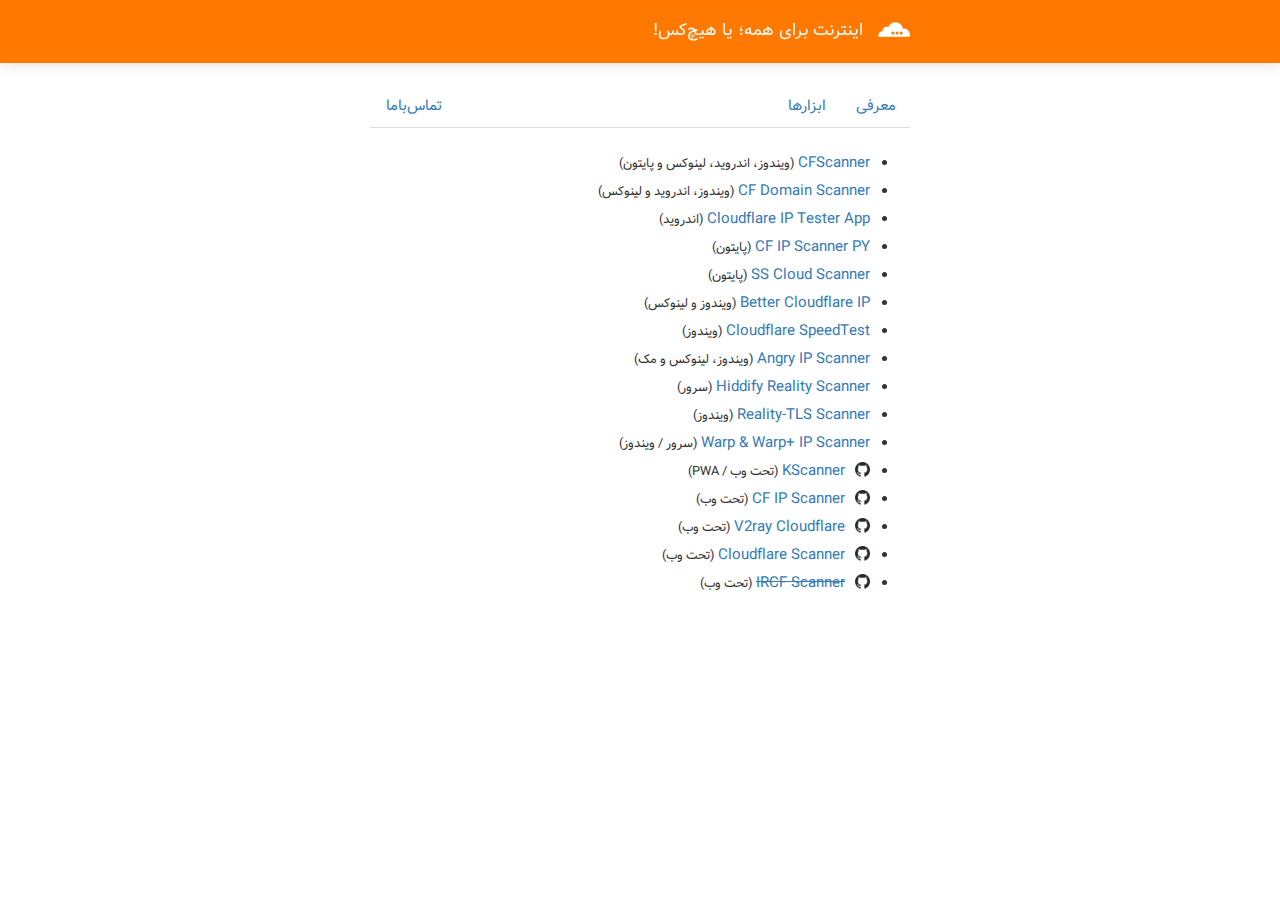
<file: scanner.html>
<!DOCTYPE html>
<html lang="fa">
    <head>
        <link href="./assets/css/bootstrap.min.css" rel="stylesheet" />
        <link href="./assets/css/bootstrap-rtl.min.css" rel="stylesheet" />
        <link href="./assets/css/vazir.css" rel="stylesheet" />
        <link href="./assets/css/style.css?v1.50" rel="stylesheet" />
        <title>IRCF | اسکنر آیپی تمیز کلودفلر</title>
        <meta
            name="description"
            content="آی پی سالم و تمیز برای کلودفلر (کلادفلر) جهت دسترسی به اینترنت آزاد"
        />
        <meta
            name="keywords"
            content="کلودفلر, کلادفلر, cloudflare, cf, آی پی تمیز, آی پی سالم, اسکن آی پی"
        />
        <meta name="robots" content="index,follow,noodp" />
        <meta name="googlebot" content="index,follow" />
        <meta name="theme-color" content="#ff7900" />
        <script src="./assets/js/jquery.min.js"></script>
        <script src="./assets/js/bootstrap.min.js"></script>
        <script src="./assets/js/script.js"></script>
        <meta charset="UTF-8" />
        <meta http-equiv="Content-Type" content="text/html; charset=UTF-8" />
        <meta http-equiv="X-UA-Compatible" content="IE=edge" />
        <meta name="viewport" content="width=device-width, initial-scale=1" />
        <link rel="icon" type="image/x-icon" href="./assets/favicon.ico?v1.1" />
    </head>
    <body>
        <nav class="navbar navbar-inverse">
            <div class="container">
                <div class="col-lg-6 col-md-8 col-sm-12 col-xs-12 col-centered">
                    <a href="/">
                        <img src="./assets/img/cflogo.png?v1.1" alt="logo" />
                        <h1>اینترنت برای همه؛ یا هیچ‌کس!</h1>
                    </a>
                </div>
            </div>
        </nav>
        <div class="clearfix"></div>
        <div class="container">
            <div class="col-lg-6 col-md-8 col-sm-12 col-xs-12 col-centered">
                <ul class="nav nav-tabs">
                    <li>
                        <a href="/">معرفی</a>
                    </li>
                    <li>
                        <a href="tools.html">ابزارها</a>
                    </li>
                    <li class="pull-left">
                        <a href="contacts.html">تماس‌باما</a>
                    </li>
                </ul>
                <div class="clearfix"></div>
                <div class="alert alert-info hidden">
                    <p>
                        در تلاشیم تا آی‌پی‌های تمیز رو با مشارکت جمعی بروز نگه
                        داریم؛ درصورتی‌که مایلین در زمینه پیداکردن آی‌پی سالم و
                        تست‌شده برای سرویس‌دهنده‌های مختلف مشارکت داشته‌باشن،
                        <a href="https://t.me/ircfspace/72" target="_blank"
                            >این‌توضیحات</a
                        >
                        را بخونین.
                    </p>
                </div>
                <br />
                <div class="clearfix"></div>
                <ul>
                    <li>
                        <a
                            href="https://github.com/MortezaBashsiz/CFScanner/releases"
                            target="_blank"
                        >
                            CFScanner
                        </a>
                        <small>(ویندوز، اندروید، لینوکس و پایتون)</small>
                    </li>
                    <li>
                        <a
                            href="https://github.com/Kazem-ma79/CFScanner/releases"
                            target="_blank"
                        >
                            CF Domain Scanner
                        </a>
                        <small>(ویندوز، اندروید و لینوکس)</small>
                    </li>
                    <li>
                        <a
                            href="https://github.com/xianshenglu/cloudflare-ip-tester-app/releases"
                            target="_blank"
                        >
                            Cloudflare IP Tester App
                        </a>
                        <small>(اندروید)</small>
                    </li>
                    <li>
                        <a
                            href="https://github.com/vfarid/cf-ip-scanner-py"
                            target="_blank"
                        >
                            CF IP Scanner PY
                        </a>
                        <small>(پایتون)</small>
                    </li>
                    <li>
                        <a
                            href="https://github.com/SafaSafari/ss-cloud-scanner"
                            target="_blank"
                        >
                            SS Cloud Scanner
                        </a>
                        <small>(پایتون)</small>
                    </li>
                    <li>
                        <a
                            href="https://github.com/hoseinnikkhah/better-cloudflare-ip-english"
                            target="_blank"
                        >
                            Better Cloudflare IP
                        </a>
                        <small>(ویندوز و لینوکس)</small>
                    </li>
                    <li>
                        <a
                            href="https://github.com/XIU2/CloudflareSpeedTest"
                            target="_blank"
                        >
                            Cloudflare SpeedTest
                        </a>
                        <small>(ویندوز)</small>
                    </li>
                    <li>
                        <a
                            href="https://github.com/angryip/ipscan"
                            target="_blank"
                        >
                            Angry IP Scanner
                        </a>
                        <small>(ویندوز، لینوکس و مک)</small>
                    </li>
                    <li>
                        <a
                            href="https://github.com/hiddify/Hiddify_Reality_Scanner"
                            target="_blank"
                        >
                            Hiddify Reality Scanner
                        </a>
                        <small>(سرور)</small>
                    </li>
                    <li>
                        <a
                            href="https://github.com/XTLS/RealiTLScanner"
                            target="_blank"
                        >
                            Reality-TLS Scanner
                        </a>
                        <small>(ویندوز)</small>
                    </li>
                    <li>
                        <a
                            href="https://github.com/Ptechgithub/warp"
                            target="_blank"
                        >
                            Warp & Warp+ IP Scanner
                        </a>
                        <small>(سرور / ویندوز)</small>
                    </li>
                    <li>
                        <a href="https://scanner.github1.cloud/" target="_blank"
                            >KScanner</a
                        >
                        <a
                            href="https://github.com/kiomarzsss/kscanner"
                            target="_blank"
                        >
                            <img
                                src="./assets/img/github.png"
                                alt="github"
                                class="gitIcon"
                            />
                        </a>
                        <small>(تحت وب / PWA)</small>
                    </li>
                    <li>
                        <a
                            href="https://vfarid.github.io/cf-ip-scanner"
                            target="_blank"
                            >CF IP Scanner</a
                        >
                        <a
                            href="https://github.com/vfarid/cf-ip-scanner"
                            target="_blank"
                        >
                            <img
                                src="./assets/img/github.png"
                                alt="github"
                                class="gitIcon"
                            />
                        </a>
                        <small>(تحت وب)</small>
                    </li>
                    <li>
                        <a
                            href="https://cloudflare-v2ray.vercel.app"
                            target="_blank"
                            >V2ray Cloudflare</a
                        >
                        <a
                            href="https://github.com/Nalbekink/V2ray-Cloudflare"
                            target="_blank"
                        >
                            <img
                                src="./assets/img/github.png"
                                alt="github"
                                class="gitIcon"
                            />
                        </a>
                        <small>(تحت وب)</small>
                    </li>
                    <li>
                        <a
                            href="https://cloudflare-scanner.vercel.app/"
                            target="_blank"
                            >Cloudflare Scanner</a
                        >
                        <a
                            href="https://github.com/goldsrc/cloudflare-scanner"
                            target="_blank"
                        >
                            <img
                                src="./assets/img/github.png"
                                alt="github"
                                class="gitIcon"
                            />
                        </a>
                        <small>(تحت وب)</small>
                    </li>
                    <li>
                        <a
                            href="https://ircfspace.github.io/scanner/"
                            target="_blank"
                            ><del>IRCF Scanner</del></a
                        >
                        <a
                            href="https://github.com/ircfspace/scanner"
                            target="_blank"
                        >
                            <img
                                src="./assets/img/github.png"
                                alt="github"
                                class="gitIcon"
                            />
                        </a>
                        <small>(تحت وب)</small>
                    </li>
                </ul>
            </div>
        </div>
    </body>
</html>
</file>
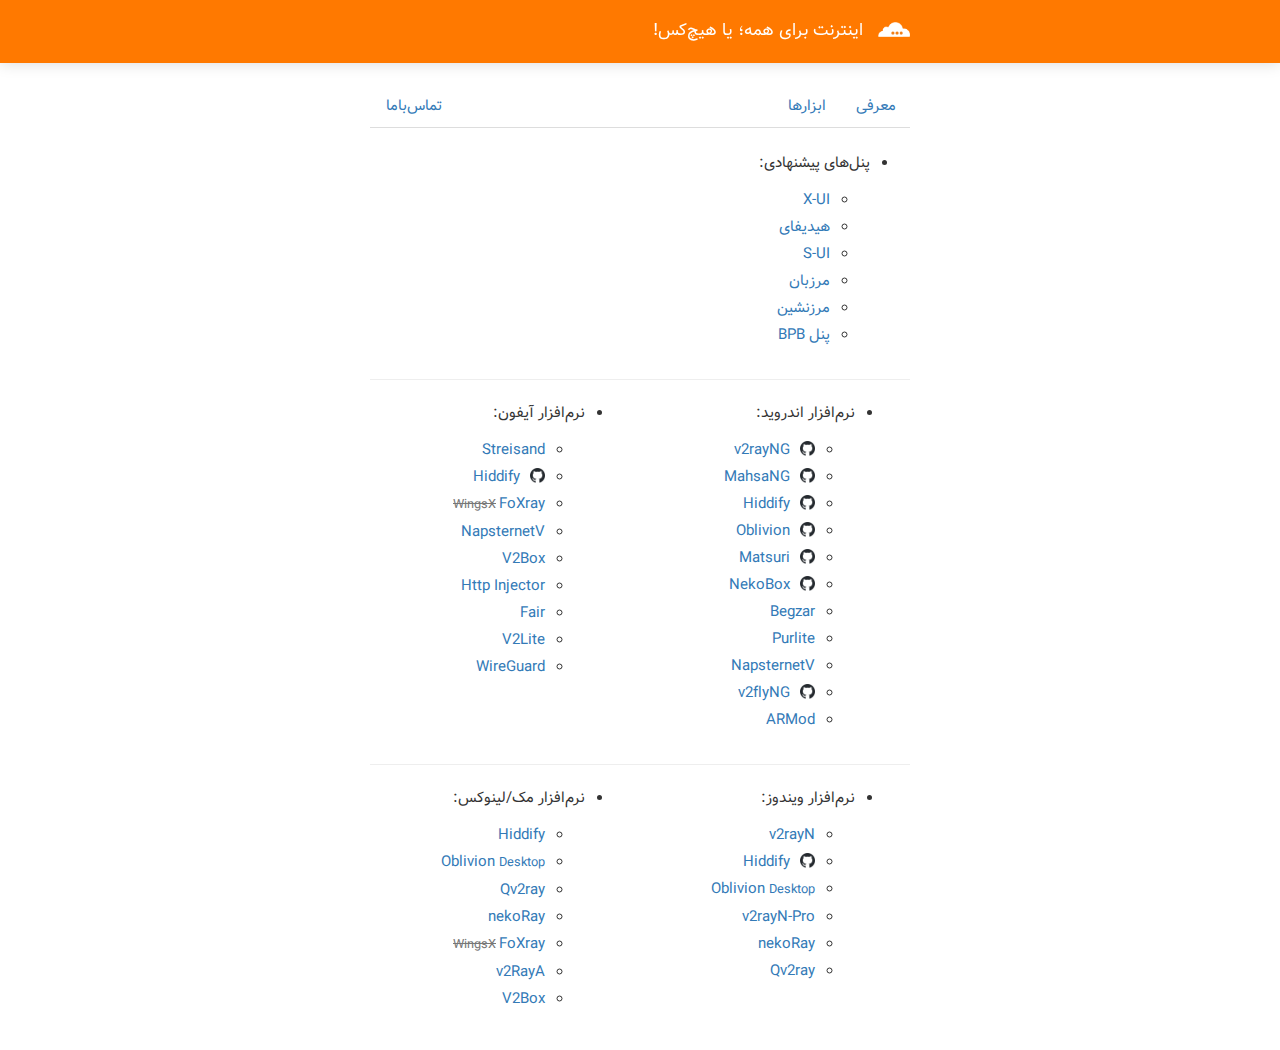
<file: software.html>
<!DOCTYPE html>
<html lang="fa">
    <head>
        <link href="./assets/css/bootstrap.min.css" rel="stylesheet" />
        <link href="./assets/css/bootstrap-rtl.min.css" rel="stylesheet" />
        <link href="./assets/css/vazir.css" rel="stylesheet" />
        <link href="./assets/css/style.css?v1.50" rel="stylesheet" />
        <title>IRCF | نرم افزارها و پنل‌های دور زدن فیلترینگ</title>
        <meta
            name="description"
            content="آی پی سالم و تمیز برای کلودفلر (کلادفلر) جهت دسترسی به اینترنت آزاد"
        />
        <meta
            name="keywords"
            content="کلودفلر, کلادفلر, cloudflare, cf, آی پی تمیز, آی پی سالم, اسکن آی پی"
        />
        <meta name="robots" content="index,follow,noodp" />
        <meta name="googlebot" content="index,follow" />
        <meta name="theme-color" content="#ff7900" />
        <script src="./assets/js/jquery.min.js"></script>
        <script src="./assets/js/bootstrap.min.js"></script>
        <script src="./assets/js/script.js"></script>
        <meta charset="UTF-8" />
        <meta http-equiv="Content-Type" content="text/html; charset=UTF-8" />
        <meta http-equiv="X-UA-Compatible" content="IE=edge" />
        <meta name="viewport" content="width=device-width, initial-scale=1" />
        <link rel="icon" type="image/x-icon" href="./assets/favicon.ico?v1.1" />
    </head>
    <body>
        <nav class="navbar navbar-inverse">
            <div class="container">
                <div class="col-lg-6 col-md-8 col-sm-12 col-xs-12 col-centered">
                    <a href="/">
                        <img src="./assets/img/cflogo.png?v1.1" alt="logo" />
                        <h1>اینترنت برای همه؛ یا هیچ‌کس!</h1>
                    </a>
                </div>
            </div>
        </nav>
        <div class="clearfix"></div>
        <div class="container">
            <div class="col-lg-6 col-md-8 col-sm-12 col-xs-12 col-centered">
                <ul class="nav nav-tabs">
                    <li>
                        <a href="/">معرفی</a>
                    </li>
                    <li>
                        <a href="tools.html">ابزارها</a>
                    </li>
                    <li class="pull-left">
                        <a href="contacts.html">تماس‌باما</a>
                    </li>
                </ul>
                <div class="clearfix"></div>
                <br />
                <ul>
                    <li>
                        <p>پنل‌های پیشنهادی:</p>
                        <ul>
                            <li>
                                <a
                                    href="https://github.com/alireza0/x-ui"
                                    target="_blank"
                                    >X-UI</a
                                >
                            </li>
                            <li>
                                <a
                                    href="https://github.com/hiddify/hiddify-config"
                                    target="_blank"
                                    >هیدیفای</a
                                >
                            </li>
                            <li>
                                <a
                                    href="https://github.com/alireza0/s-ui"
                                    target="_blank"
                                    >S-UI</a
                                >
                            </li>
                            <li>
                                <a
                                    href="https://github.com/Gozargah/Marzban"
                                    target="_blank"
                                    >مرزبان</a
                                >
                            </li>
                            <li>
                                <a
                                    href="https://github.com/marzneshin/marzneshin"
                                    target="_blank"
                                    >مرزنشین</a
                                >
                            </li>
                            <li>
                                <a
                                    href="https://github.com/bia-pain-bache/BPB-Worker-Panel"
                                    target="_blank"
                                    >پنل BPB</a
                                >
                            </li>
                        </ul>
                    </li>
                </ul>
                <div class="clearfix"></div>
                <hr />
                <div class="col-lg-6 col-md-6 col-sm-6 col-xs-12">
                    <ul>
                        <li>
                            <p>نرم‌افزار اندروید:</p>
                            <ul>
                                <li>
                                    <a
                                        href="https://play.google.com/store/apps/details?id=com.v2ray.ang&hl=en&gl=US"
                                        target="_blank"
                                        >v2rayNG</a
                                    >
                                    <a
                                        href="https://github.com/2dust/v2rayNG/releases"
                                        target="_blank"
                                    >
                                        <img
                                            src="./assets/img/github.png"
                                            alt="github"
                                            class="gitIcon"
                                        />
                                    </a>
                                </li>
                                <li>
                                    <a
                                        href="https://play.google.com/store/apps/details?id=com.MahsaNet.MahsaNG"
                                        target="_blank"
                                        title="mahsa vpn"
                                        >MahsaNG</a
                                    >
                                    <a
                                        href="https://github.com/GFW-knocker/mahsang/releases/latest"
                                        target="_blank"
                                        title="mahsa ng vpn"
                                    >
                                        <img
                                            src="./assets/img/github.png"
                                            alt="mahsa vpn"
                                            class="gitIcon"
                                        />
                                    </a>
                                </li>
                                <li>
                                    <a
                                        href="https://play.google.com/store/apps/details?id=app.hiddify.com"
                                        target="_blank"
                                        >Hiddify</a
                                    >
                                    <a
                                        href="https://github.com/hiddify/hiddify-next/releases/latest"
                                        target="_blank"
                                    >
                                        <img
                                            src="./assets/img/github.png"
                                            alt="github"
                                            class="gitIcon"
                                        />
                                    </a>
                                </li>
                                <li>
                                    <a
                                        href="https://play.google.com/store/apps/details?id=org.bepass.oblivion&hl=en&gl=US"
                                        target="_blank"
                                        >Oblivion</a
                                    >
                                    <a
                                        href="https://github.com/bepass-org/oblivion/releases/latest"
                                        target="_blank"
                                    >
                                        <img
                                            src="./assets/img/github.png"
                                            alt="github"
                                            class="gitIcon"
                                        />
                                    </a>
                                </li>
                                <li>
                                    <a
                                        href="https://play.google.com/store/apps/details?id=moe.matsuri.lite&hl=en&gl=US"
                                        target="_blank"
                                        >Matsuri</a
                                    >
                                    <a
                                        href="https://github.com/MatsuriDayo/Matsuri/releases"
                                        target="_blank"
                                    >
                                        <img
                                            src="./assets/img/github.png"
                                            alt="github"
                                            class="gitIcon"
                                        />
                                    </a>
                                </li>
                                <li>
                                    <a
                                        href="https://play.google.com/store/apps/details?id=moe.nb4a&hl=en&gl=US"
                                        target="_blank"
                                        >NekoBox</a
                                    >
                                    <a
                                        href="https://github.com/MatsuriDayo/NekoBoxForAndroid/releases"
                                        target="_blank"
                                    >
                                        <img
                                            src="./assets/img/github.png"
                                            alt="github"
                                            class="gitIcon"
                                        />
                                    </a>
                                </li>
                                <li>
                                    <a
                                        href="https://github.com/Begzar/BegzarApp/releases/latest"
                                        target="_blank"
                                        >Begzar</a
                                    >
                                </li>
                                <li>
                                    <a
                                        href="https://github.com/davudsedft/purlite/releases/latest"
                                        target="_blank"
                                        >Purlite</a
                                    >
                                </li>
                                <li>
                                    <a
                                        href="https://play.google.com/store/apps/details?id=com.napsternetlabs.napsternetv&hl=de"
                                        target="_blank"
                                        >NapsternetV</a
                                    >
                                </li>
                                <li>
                                    <a
                                        href="https://play.google.com/store/apps/details?id=com.v2ray.v2fly&hl=en&gl=US"
                                        target="_blank"
                                        >v2flyNG</a
                                    >
                                    <a
                                        href="https://github.com/2dust/v2flyNG/releases"
                                        target="_blank"
                                    >
                                        <img
                                            src="./assets/img/github.png"
                                            alt="github"
                                            class="gitIcon"
                                        />
                                    </a>
                                </li>
                                <li>
                                    <a
                                        href="https://play.google.com/store/apps/details?id=com.artunnel57&hl=en&gl=US"
                                        target="_blank"
                                        >ARMod</a
                                    >
                                </li>
                            </ul>
                        </li>
                    </ul>
                </div>
                <div class="col-lg-6 col-md-6 col-sm-6 col-xs-12">
                    <ul>
                        <li>
                            <p>نرم‌افزار آیفون:</p>
                            <ul>
                                <li>
                                    <a
                                        href="https://apps.apple.com/us/app/streisand/id6450534064?platform=iphone"
                                        target="_blank"
                                        >Streisand</a
                                    >
                                </li>
                                <li>
                                    <a
                                        href="https://apps.apple.com/us/app/hiddify-proxy-vpn/id6596777532?platform=iphone"
                                        target="_blank"
                                        >Hiddify</a
                                    >
                                    <a
                                        href="https://github.com/hiddify/hiddify-next/releases/latest"
                                        target="_blank"
                                    >
                                        <img
                                            src="./assets/img/github.png"
                                            alt="github"
                                            class="gitIcon"
                                        />
                                    </a>
                                </li>
                                <li>
                                    <small class="text-muted">
                                        <del>WingsX</del>
                                    </small>
                                    <a
                                        href="https://apps.apple.com/us/app/foxray/id6448898396?platform=iphone"
                                        target="_blank"
                                        >FoXray</a
                                    >
                                </li>
                                <li>
                                    <a
                                        href="https://apps.apple.com/us/app/napsternetv/id1629465476?platform=iphone"
                                        target="_blank"
                                        >NapsternetV</a
                                    >
                                </li>
                                <li>
                                    <a
                                        href="https://apps.apple.com/us/app/v2box-v2ray-client/id6446814690?platform=iphone"
                                        target="_blank"
                                        >V2Box</a
                                    >
                                </li>
                                <li>
                                    <a
                                        href="https://apps.apple.com/us/app/http-injector/id1659992827?platform=iphone"
                                        target="_blank"
                                        >Http Injector</a
                                    >
                                </li>
                                <li>
                                    <a
                                        href="https://apps.apple.com/us/app/fair-vpn/id1533873488?platform=iphone"
                                        target="_blank"
                                        >Fair</a
                                    >
                                </li>
                                <li>
                                    <a
                                        href="https://apps.apple.com/us/app/v2lite-fast-and-unlimited/id6444585377?platform=iphone"
                                        target="_blank"
                                        >V2Lite</a
                                    >
                                </li>
                                <li>
                                    <a
                                        href="https://apps.apple.com/us/app/wireguard/id1441195209?platform=iphone"
                                        target="_blank"
                                        >WireGuard</a
                                    >
                                </li>
                            </ul>
                        </li>
                    </ul>
                </div>
                <div class="clearfix"></div>
                <hr />
                <div class="col-lg-6 col-md-6 col-sm-6 col-xs-12">
                    <ul>
                        <li>
                            <p>نرم‌افزار ویندوز:</p>
                            <ul>
                                <li>
                                    <a
                                        href="https://github.com/2dust/v2rayN/releases"
                                        target="_blank"
                                        >v2rayN</a
                                    >
                                </li>
                                <li>
                                    <a
                                        href="https://apps.microsoft.com/detail/9pdfnl3qv2s5?cid=msft_web_appsforwindows_chart&hl=en-us&gl=WF"
                                        target="_blank"
                                        >Hiddify</a
                                    >
                                    <a
                                        href="https://github.com/hiddify/hiddify-next/releases/latest"
                                        target="_blank"
                                    >
                                        <img
                                            src="./assets/img/github.png"
                                            alt="github"
                                            class="gitIcon"
                                        />
                                    </a>
                                </li>
                                <li>
                                    <a
                                        href="https://github.com/bepass-org/oblivion-desktop/releases/latest#download"
                                        target="_blank"
                                        >Oblivion <small>Desktop</small></a
                                    >
                                </li>
                                <li>
                                    <a
                                        href="https://github.com/lowercase78/V2RayN-PRO/releases/latest"
                                        target="_blank"
                                        >v2rayN-Pro</a
                                    >
                                </li>
                                <li>
                                    <a
                                        href="https://github.com/MatsuriDayo/nekoray"
                                        target="_blank"
                                        >nekoRay</a
                                    >
                                </li>
                                <li>
                                    <a
                                        href="https://github.com/Qv2ray/Qv2ray"
                                        target="_blank"
                                        >Qv2ray</a
                                    >
                                </li>
                            </ul>
                        </li>
                    </ul>
                </div>
                <div class="col-lg-6 col-md-6 col-sm-6 col-xs-12">
                    <ul>
                        <li>
                            <p>نرم‌افزار مک/لینوکس:</p>
                            <ul>
                                <li>
                                    <a
                                        href="https://github.com/hiddify/hiddify-next/releases/latest"
                                        target="_blank"
                                        >Hiddify</a
                                    >
                                </li>
                                <li>
                                    <a
                                        href="https://github.com/bepass-org/oblivion-desktop/releases/latest#download"
                                        target="_blank"
                                        >Oblivion <small>Desktop</small></a
                                    >
                                </li>
                                <li>
                                    <a
                                        href="https://github.com/Qv2ray/Qv2ray"
                                        target="_blank"
                                        >Qv2ray</a
                                    >
                                </li>
                                <li>
                                    <a
                                        href="https://github.com/MatsuriDayo/nekoray"
                                        target="_blank"
                                        >nekoRay</a
                                    >
                                </li>
                                <li>
                                    <small class="text-muted">
                                        <del>WingsX</del>
                                    </small>
                                    <a
                                        href="https://apps.apple.com/us/app/foxray/id6448898396?platform=mac"
                                        target="_blank"
                                    >
                                        FoXray
                                    </a>
                                </li>
                                <li>
                                    <a
                                        href="https://github.com/v2rayA/v2rayA"
                                        target="_blank"
                                        >v2RayA</a
                                    >
                                </li>
                                <li>
                                    <a
                                        href="https://apps.apple.com/us/app/v2box-v2ray-client/id6446814690?platform=mac"
                                        target="_blank"
                                        >V2Box</a
                                    >
                                </li>
                            </ul>
                            <br />
                        </li>
                    </ul>
                </div>
            </div>
        </div>
    </body>
</html>
</file>
<file: assets/css/vazir.css>
@font-face {
	font-family: vazir;
	src: url('../font/vazir/Vazir.eot');
	src: url('../font/vazir/Vazir.eot?#iefix') format('embedded-opentype'),
	url('../font/vazir/Vazir.woff') format('woff'),
	url('../font/vazir/Vazir.ttf') format('truetype');
	font-weight: normal;
}

@font-face {
	font-family: vazir;
	src: url('../font/vazir/Vazir-Bold.eot');
	src: url('../font/vazir/Vazir-Bold.eot?#iefix') format('embedded-opentype'),
	url('../font/vazir/Vazir-Bold.woff') format('woff'),
	url('../font/vazir/Vazir-Bold.ttf') format('truetype');
	font-weight: bold;
}
</file>
<file: assets/css/style.css>
body {
    font: 14px vazir;
    padding: 85px 0 0 0;
}
input,
select,
textarea {
    direction: rtl;
    text-align: right;
    margin: 10px 0;
    width: 100%;
    resize: none;
}
button {
    width: 100%;
}
.dirLeft {
    direction: ltr;
    text-align: left;
}

p {
    font-size: 15px;
    line-height: 27px;
}

ul li {
    font-size: 15px;
    line-height: 27px;
}

.col-centered {
    float: none;
    margin: 0 auto;
}
.col-centered h3 {
    font-size: 22px;
    margin: 20px 0;
}

.table td img {
    width: 100%;
}

.alert {
    margin: 20px 0;
}

.fullBox .rightSide {
    float: right;
    width: 160px;
}
.fullBox .rightSide img {
    width: 100%;
    height: 100%;
}
.fullBox .leftSide {
    float: left;
    width: calc(100% - 170px);
}
.fullBox .leftSide textarea {
    height: 145px;
}

.checkBoxStyle {
    float: right;
    margin: -5px 0 0 0;
}
.checkBoxStyle input {
    float: right;
    margin: 5px 0 0 7px;
    width: auto;
}
.checkBoxStyle label {
    font-weight: normal;
    font-size: 12px;
    margin: 0;
    padding: 0;
}

.panel-heading[data-toggle="collapse"] {
    cursor: pointer;
    -webkit-user-select: none;
    -moz-user-select: none;
    -ms-user-select: none;
    user-select: none;
}

.inlineSearch {
    float: left;
    width: 100%;
    margin: 0 0 10px 0;
}
.inlineSearch input {
    padding: 15px;
    height: auto;
}

.table {
    margin: 0;
}
.table tr:first-child td {
    border-top: none;
}

.qrCodeBtn {
    display: inline-block;
    margin: 0 2px;
}
.qrCodeBtn.full {
    float: right;
    width: 100%;
    margin: 10px 0 0 0;
}
.qrCodeBtn input[type="submit"] {
    padding: 0;
    margin: 0;
    border: none;
    background: transparent;
    box-shadow: none;
    outline: none;
    cursor: pointer;
}

.label-default {
    display: inline-block;
    font-weight: normal;
    font-size: 11px;
    padding: 4px 5px 3px 5px;
    margin: 0 10px 0 0;
    background: transparent;
    border: 1px solid #ccc;
    color: #5f5f5f;
}

.dropdown.openInRight .dropdown-menu {
    right: inherit;
    left: 0;
}

.logText {
    float: right;
    width: 100%;
    height: 100px !important;
    resize: none;
}

.input-group {
    float: right !important;
    width: 100%;
}
.input-group input {
    width: 45% !important;
    float: right;
    margin: 0;
}
.input-group select {
    width: 30% !important;
    float: right;
    margin: 0;
}
.input-group .input-group-btn {
    width: 25% !important;
    float: left;
}
.input-group .input-group-btn button {
    width: 100% !important;
}

td em {
    font-style: normal;
}

.nav-pills {
    margin: 0 0 12px 0;
}
.nav-pills > li a {
    padding: 2px 7px;
    font-size: 12px;
    border-radius: 25px;
    color: #454545;
}
.nav-pills > li a:focus,
.nav-pills > li a:hover,
.nav-pills > li.active a,
.nav-pills > li.active a:focus,
.nav-pills > li.active a:hover {
    background-color: #939393;
    color: #fff;
}

.cfips {
    float: right;
    width: 100%;
}
.cfips .input-group {
    float: right;
    width: 100%;
    margin: 0 0 15px 0;
}
.cfips .input-group .input-group-addon {
    float: right;
    width: 30%;
    padding: 15px 5px;
    border: 1px solid #ccc;
    border-left: none;
    height: 46px;
}
.cfips .input-group input[type="checkbox"] {
    float: left;
    margin: 0;
    padding: 0;
    width: auto !important;
}
.cfips .input-group input[type="text"] {
    float: left;
    width: 70% !important;
    background: #fff;
    padding: 12px;
    height: 46px;
}

.scanner select {
    width: 40% !important;
    height: 34px;
}
.scanner .input-group-addon {
    width: 40% !important;
    float: right;
    text-align: center;
    height: 34px;
    padding-right: 0;
    padding-left: 0;
    border-color: #ccc;
}
.scanner input {
    width: 20% !important;
    padding-right: 3px;
    padding-left: 3px;
    text-align: center;
}
.scanner .input-group-btn {
    width: 20% !important;
}

img[alt="loader"] {
    width: 15px;
    height: 10px;
    transform: rotate(180deg);
}

.alert em {
    font-style: normal;
}

.table .copyItem {
    cursor: copy;
}

.jumbotron {
    margin: 20px 0;
    padding: 20px;
}
.jumbotron p {
    font-size: 18px;
    margin: 0;
    line-height: 34px;
}
.jumbotron b {
    color: #ff7900;
}

.navbar {
    float: right;
    width: 100%;
    border-radius: 0;
    background-color: #ff7900;
    border: none;
    box-shadow: 0 0 15px rgba(0, 0, 0, 0.15);
    padding: 22px 0;
    margin: 0 0 30px 0;
    position: fixed;
    top: 0;
    right: 0;
    z-index: 100;
}
.navbar img {
    float: right;
    width: 32px;
    height: 15px;
    margin: 0 0 0 15px;
}
.navbar h1 {
    float: right;
    margin: 0;
    color: #ffffff;
    font-size: 17px;
    padding: 0;
}

.betaVersion {
    float: right;
    width: 100%;
    margin: 10px 0 0 0;
}
.betaVersion input[type="checkbox"] {
    float: right;
    width: 15px;
    height: 15px;
    margin: 3px 0 0 10px;
}
.betaVersion label {
    float: right;
    font-weight: normal;
}

.modalBodyOverflow {
    max-height: 63vh;
    overflow: hidden;
    overflow-y: auto;
}

.dropdown-menu {
    right: -2px;
}
.dropdown-menu > .active > a,
.dropdown-menu > .active > a:focus,
.dropdown-menu > .active > a:hover {
    background-color: #ff7900;
}

.gitIcon {
    float: right;
    width: 15px;
    height: 15px;
    margin: 4px 0 0 10px;
}
.gitIcon:hover {
    opacity: 0.7;
}

.btn-group {
    float: right;
    width: 100%;
    margin: 0 0 7px 0;
}
.btn-group button {
    float: right;
    width: auto;
    padding: 3px 10px;
    font-size: 12px;
    outline: none;
    position: relative;
}
.btn-group button:focus {
    outline: none;
}

.tooltip {
    font: 12px vazir;
}

.tools {
    margin: 0;
    padding: 0;
    float: right;
    width: 100%;
    overflow: hidden;
}
.tools li {
    float: right;
    width: 30%;
    margin: 0 0 3.33% 3.33%;
    border: 1px solid #ccc;
    border-radius: 5px;
    list-style: none;
    padding: 30px 10px;
    text-align: center;
}

footer {
    padding: 5px 0 15px 0;
}

@media (max-width: 700px) {
    body,
    .container {
        padding-right: 0;
        padding-left: 0;
    }
    .fullBox .rightSide {
        width: 50%;
    }
    .fullBox .leftSide {
        width: 50%;
    }
    .fullBox .leftSide textarea {
        height: 255px;
    }
    .modal-open .modal {
        padding-right: 0 !important;
    }
}

@media (max-width: 500px) {
    .fullBox .rightSide {
        width: 100%;
    }
    .fullBox .leftSide {
        width: 100%;
    }
    .fullBox .leftSide textarea {
        height: 70px;
    }
    .tools li {
        width: 47%;
        margin: 0 0 3% 3%;
    }    
}
</file>
